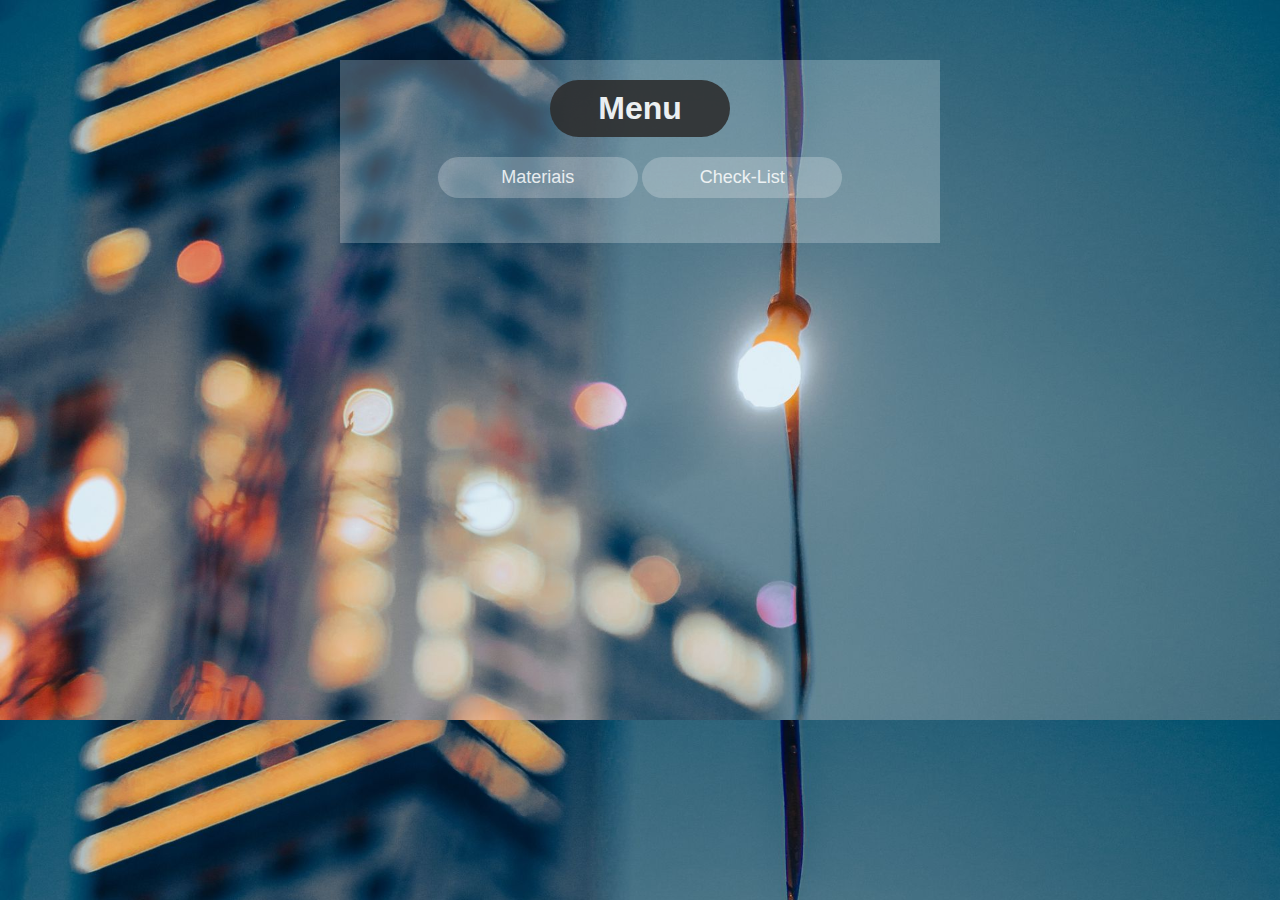
<file: index.html>
<!DOCTYPE html>
<html lang="en">
<head>
    <meta charset="UTF-8">
    <meta name="viewport" content="width=device-width, initial-scale=1.0">
    <title>Document</title>
    <link rel="stylesheet" href="style.css">
</head>


<body>
    <header></header>

    <main>
        <div class="menu">
            <h1 class="menulista">Menu</h1>

            <button class ="Materias" onclick="window.location.href='materiais.html'">Materiais</button>
            
            <button class ="Lista" onclick="window.location.href='lista.html'">Check-List</button>
        </div>
    </main>
</body>
</html>
</file>
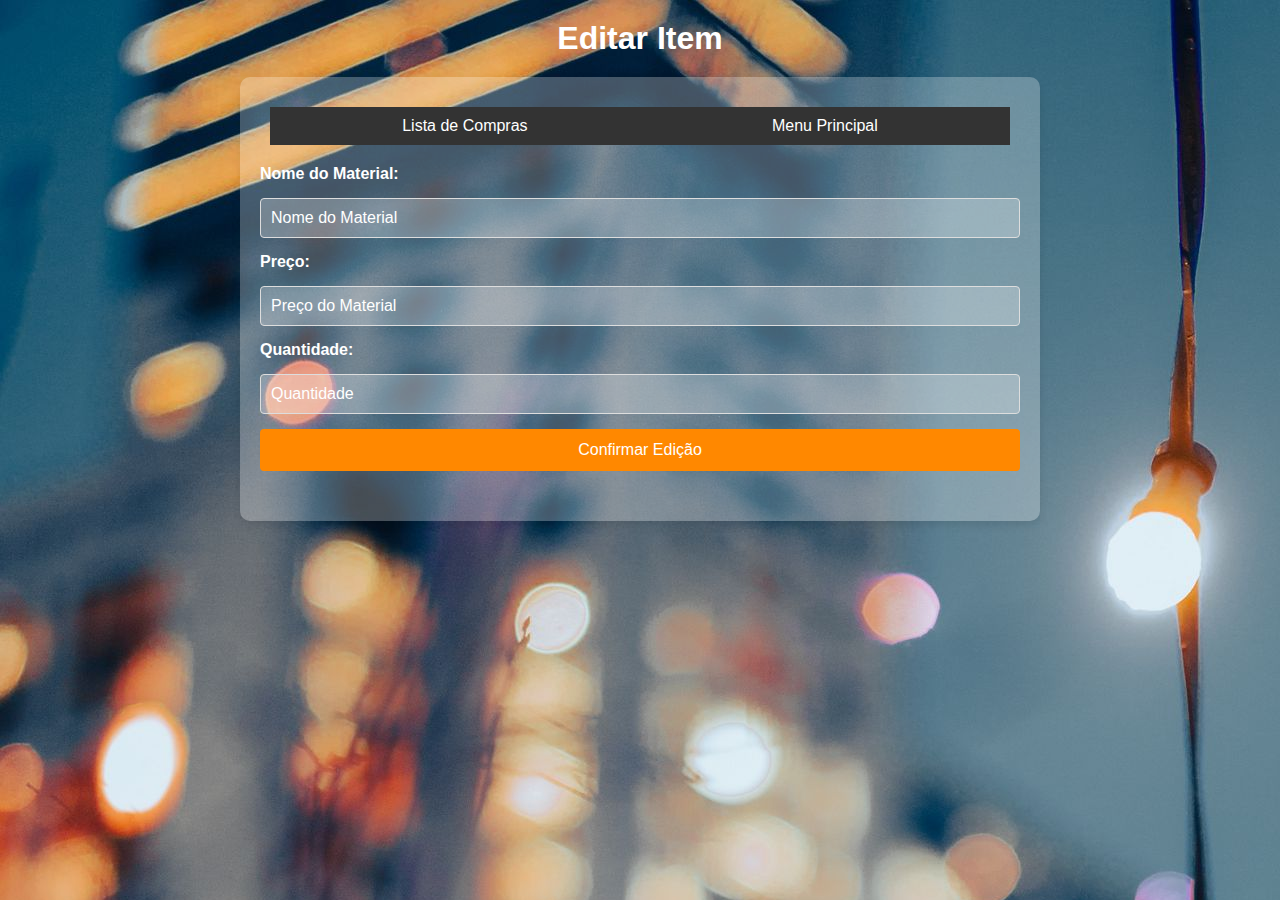
<file: editar.html>
<!DOCTYPE html>
<html lang="pt-br">
<head>
    <meta charset="UTF-8">
    <meta name="viewport" content="width=device-width, initial-scale=1.0">
    <title>Editar Item</title>
    <link rel="stylesheet" href="editar.css">
</head>
<body>
    <h1>Editar Item</h1>

<div class="container">
    <header>
        <nav>
            <ul>
                <li><a href="lista.html">Lista de Compras</a></li>
                <li><a href="index.html">Menu Principal</a></li>
            </ul>
        </nav>
   </header>


    <form id="compra-form">
        <label for="material-name">Nome do Material:</label>
        <input type="text" id="material-name" placeholder="Nome do Material" required>

        <label for="material-price">Preço:</label>
        <input type="text" id="material-price" placeholder="Preço do Material" required>

        <label for="material-quantity">Quantidade:</label>
        <input type="number" id="material-quantity" placeholder="Quantidade" required>

        <button type="submit">Confirmar Edição</button>
    </form>

    <script src="editar.js"></script>
</bod
</file>
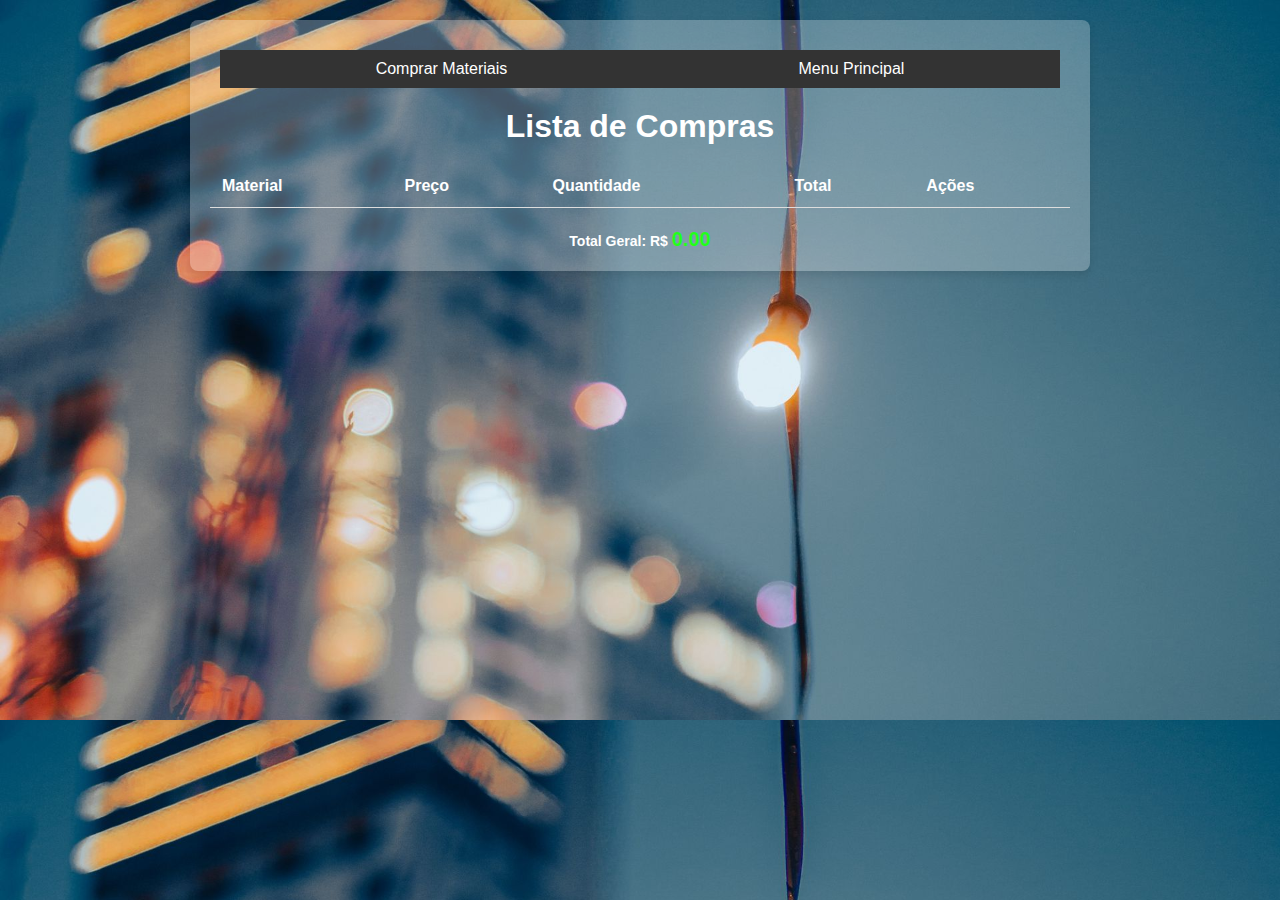
<file: lista.html>
<!DOCTYPE html>
<html lang="pt-BR">
<head>
    <meta charset="UTF-8">
    <meta name="viewport" content="width=device-width, initial-scale=1.0">
    <title>Lista de Compras</title>
    <link rel="stylesheet" href="lista.css">
</head>
<body>
    <div class="container">
        <header>
            <nav>
                <ul>
                    <li><a href="materiais.html">Comprar Materiais</a></li>
                    <li><a href="index.html">Menu Principal</a></li>
                </ul>
            </nav>
        </header>

        <h1>Lista de Compras</h1>

        <table id="item-table">
            <thead>
                <tr>
                    <th>Material</th>
                    <th>Preço</th>
                    <th>Quantidade</th>
                    <th>Total</th>
                    <th>Ações</th>
                </tr>
            </thead>
            <tbody>
                
            </tbody>
        </table>

        <h3>Total Geral: R$ <span id="total-geral">0.00</span></h3>

    </div>

    <script src="list.js"></script>
</body>
</html>
</file>
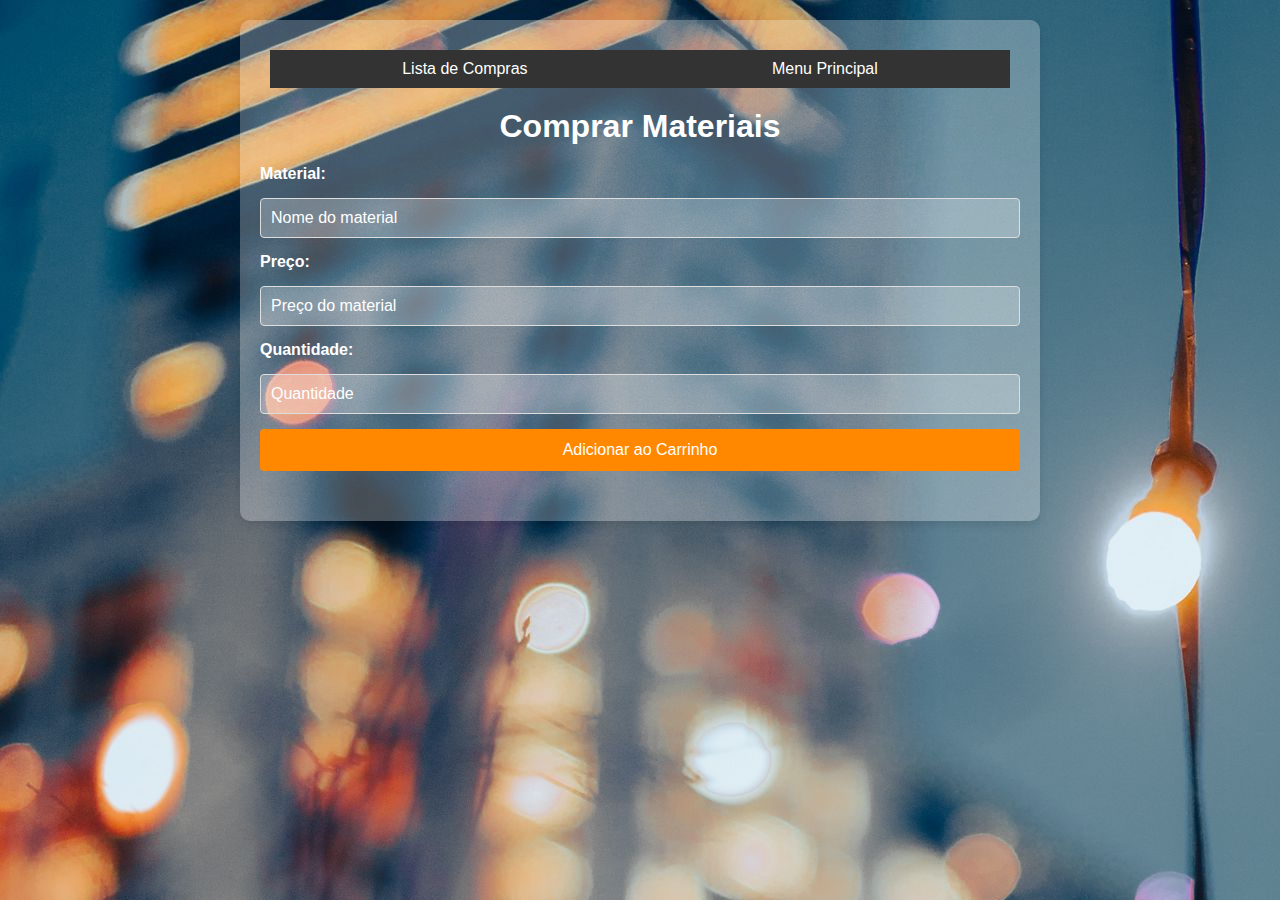
<file: materiais.html>
<!DOCTYPE html>
<html lang="pt-BR">
<head>
    <meta charset="UTF-8">
    <meta name="viewport" content="width=device-width, initial-scale=1.0">
    <title>Comprar Materiais</title>
    <link rel="stylesheet" href="Materiais.css">
</head>
<body>
    <div class="container">
        <header>
            <nav>
                <ul>
                    <li><a href="lista.html">Lista de Compras</a></li>
                    <li><a href="index.html">Menu Principal</a></li>
                </ul>
            </nav>
        </header>

        <h1>Comprar Materiais</h1>

        <form id="compra-form">
            <label for="material-name">Material:</label>
            <input type="text" id="material-name" placeholder="Nome do material" required>

            <label for="material-price">Preço:</label>
            <input type="number" id="material-price" placeholder="Preço do material" required>

            <label for="material-quantity">Quantidade:</label>
            <input type="number" id="material-quantity" placeholder="Quantidade" required>

            <button type="submit">Adicionar ao Carrinho</button>
        </form>

    </div>

    <script src="materials.js"></script>
</body>
</html>
</file>
<file: style.css>
* {
    margin: 0;
    padding: 0;
    box-sizing: border-box;
}

body {
    font-family: Arial, sans-serif;
    background-image: url(garland_lights_blur_1330930_1920x1080.jpg);
    background-size: cover;
    color: white;
    padding: 20px;
}

.container {
    max-width: 900px;
    margin: 0 auto;
    background-color: rgba(255, 255, 255, 0.267);
    padding: 20px;
    border-radius: 8px;
    box-shadow: 0 4px 8px rgba(0, 0, 0, 0.1);
    border-image: linear-gradient(to right, rgba(255, 255, 255, 0), rgba(255, 255, 255, 0)) 1;
}

h1 {
    text-align: center;
    margin-bottom: 20px;
}

.Materiais .Lista {
    background-color: transparent;  
    border: none;
    padding: 5px;
    display: flex;
    flex-direction: column;
    align-items: center;
    justify-content: center;
    margin-top: 40px;
    width: 100%;
    margin: auto;
}

button {
    padding-bottom: 10px;
    padding-top: 10px;
    background-color: rgba(255, 255, 255, 0.267);
    color: white;
    border: none;
    border-radius: 30px;
    font-family: "Rajdhani", sans-serif;
    font-size: 18px;
    cursor: pointer;
    transition: all 0.3s ease;
    margin-bottom: 15px;
    width: 200px;
}

button:hover {
    background-color: rgba(136, 136, 136, 0.247); 
    transform: scale(1.1); 
    box-shadow: 0 4px 10px rgba(0, 0, 0, 0.2);
}

.menu {
    background-color: rgba(255, 255, 255, 0.267);
    opacity: 0.9;
    margin-top: 40px;
    margin-left: auto;
    margin-right: auto;
    padding-top: 10px;
    padding-bottom: 20px;
    border-width: 10px;
    border-style: solid;
    border-image: linear-gradient(to right, rgba(255, 255, 255, 0), rgba(255, 255, 255, 0)) 1;
    max-width: 600px;
    text-align: center;
}

.menulista {
    background-color: #333;
    margin-right: 200px;
    margin-left: 200px;
    border-radius: 30px;
    color: white;
    padding: 10px;
}

h3 {
    font-size: 14px; /* Tamanho menor para o "MENU" */
    text-align: center;
    margin-top: 20px;
    font-weight: bold;
}

table {
    width: 100%;
    border-collapse: collapse;
    margin-bottom: 20px;
}

th, td {
    padding: 12px;
    text-align: left;
    border-bottom: 1px solid #ddd;
}

th {
    background-color: rgba(255, 255, 255, 0.267);
    font-weight: bold;
}

#total-geral {
    color: #4CAF50;
    font-size: 20px;
    font-weight: bold;
    text-align: right;
    margin-top: 20px;
}

nav ul {
    display: flex;
    justify-content: space-around;
    list-style-type: none;
    padding: 10px;
    background-color: #333;
    margin: 10px;
    margin-bottom: 20px;
}

nav ul li a {
    color: white;
    text-decoration: none;
}

nav ul li a:hover {
    background-color: #575757;
    padding: 5px;
}
</file>
<file: editar.css>
* {
    margin: 0;
    padding: 0;
    box-sizing: border-box;
}

body {
    font-family: Arial, sans-serif;
    background-color: #f4f4f4;
    padding: 20px;
    background-image: url(garland_lights_blur_1330930_1920x1080.jpg);
    color: white;
}

.container {
    max-width: 800px;
    margin: 0 auto;
    background-color: rgba(255, 255, 255, 0.267);
    padding: 20px;
    border-radius: 8px;
    box-shadow: 0 4px 8px rgba(0, 0, 0, 0.1);
    border-image: linear-gradient(to right, rgba(255, 255, 255, 0.568), rgba(0, 0, 0, 0.062)) 1;
    border-radius: 10px;
}

h1 {
    text-align: center;
    margin-bottom: 20px;
}

form {
    display: flex;
    flex-direction: column;
    gap: 15px;
    margin-bottom: 30px;
}

label {
    font-weight: bold;
    font-size: 16px;
}

input {
    padding: 10px;
    font-size: 16px;
    border: 1px solid #ddd;
    border-radius: 4px;
    background-color: rgba(255, 255, 255, 0.267);
    color: white;
}

button {
    padding: 12px;
    background-color: #ff8800;
    color: white;
    border: none;
    border-radius: 4px;
    cursor: pointer;
    font-size: 16px;
}

button:hover {
    background-color: #c96b00;
}

nav ul {
    display: flex;
    justify-content: space-around;
    list-style-type: none;
    padding: 10px;
    background-color: #333;
    margin: 10px;
    margin-bottom: 20px;
}

nav ul li a {
    color: white;
    text-decoration: none;
    
}

nav ul li a:hover {
    background-color: #575757;
    padding: 5px;
    border-radius: 10px;
}

::-webkit-input-placeholder {
    color: white;
 }
</file>
<file: lista.css>
* {
    margin: 0;
    padding: 0;
    box-sizing: border-box;
}

body {
    font-family: Arial, sans-serif;
    background-image: url(garland_lights_blur_1330930_1920x1080.jpg);
    background-size: cover;
    color: white;
    padding: 20px;
}

.container {
    max-width: 900px;
    margin: 0 auto;
    background-color: rgba(255, 255, 255, 0.267);
    padding: 20px;
    border-radius: 8px;
    box-shadow: 0 4px 8px rgba(0, 0, 0, 0.1);
    border-image: linear-gradient(to right, rgba(255, 255, 255, 0), rgba(255, 255, 255, 0)) 1;
}

h1 {
    text-align: center;
    margin-bottom: 20px;
}

.Materiais .Lista {
    background-color: transparent;  
    border: none;
    padding: 5px;
    display: flex;
    flex-direction: column;
    align-items: center;
    justify-content: center;
    margin-top: 40px;
    width: 100%;
    margin: auto;
}

button {
    padding-bottom: 10px;
    padding-top: 10px;
    background-color: rgba(255, 255, 255, 0.267);
    color: white;
    border: none;
    border-radius: 30px;
    font-family: "Rajdhani", sans-serif;
    font-size: 18px;
    cursor: pointer;
    transition: all 0.3s ease;
    margin-bottom: 15px;
    width: 200px;
}

button:hover {
    background-color: rgba(136, 136, 136, 0.247); 
    transform: scale(1.1); 
    box-shadow: 0 4px 10px rgba(0, 0, 0, 0.2);
}

.menu {
    background-color: rgba(255, 255, 255, 0.267);
    opacity: 0.9;
    margin-top: 40px;
    margin-left: auto;
    margin-right: auto;
    padding-top: 10px;
    padding-bottom: 20px;
    border-width: 10px;
    border-style: solid;
    border-image: linear-gradient(to right, rgba(255, 255, 255, 0), rgba(255, 255, 255, 0)) 1;
    max-width: 600px;
    text-align: center;
}

.menulista {
    background-color: #bd0202;
    margin-right: 200px;
    margin-left: 200px;
    border-radius: 30px;
    color: white;
    padding: 10px;
}

h3 {
    font-size: 14px; /* Tamanho menor para o "MENU" */
    text-align: center;
    margin-top: 20px;
    font-weight: bold;
}

table {
    width: 100%;
    border-collapse: collapse;
    margin-bottom: 20px;
}

th, td {
    padding: 12px;
    text-align: left;
    border-bottom: 1px solid #ddd;
}

th {
    background-color: rgba(230, 92, 0, 0);
    font-weight: bold;
}

#total-geral {
    color: rgb(33, 255, 25);
    font-size: 20px;
    font-weight: bold;
    text-align: right;
    margin-top: 20px;
}

nav ul {
    display: flex;
    justify-content: space-around;
    list-style-type: none;
    padding: 10px;
    background-color: #333;
    margin: 10px;
    margin-bottom: 20px;
}

nav ul li a {
    color: white;
    text-decoration: none;
}

nav ul li a:hover {
    background-color: #575757;
    padding: 5px;
}

button {
    background-color: rgba(255, 123, 0, 0.712);
    margin: auto;
    margin-right: 10px;
    font-size: 20px;
    
}

button:hover {
    background-color: rgba(192, 94, 2, 0.712);
    transform: scale(1.05)-; 
    box-shadow: 0 4px 10px rgba(0, 0, 0, 0.2);
    
}
</file>
<file: Materiais.css>
* {
    margin: 0;
    padding: 0;
    box-sizing: border-box;
}

body {
    font-family: Arial, sans-serif;
    background-color: #f4f4f4;
    padding: 20px;
    background-image: url(garland_lights_blur_1330930_1920x1080.jpg);
    color: white;
}

.container {
    max-width: 800px;
    margin: 0 auto;
    background-color: rgba(255, 255, 255, 0.267);
    padding: 20px;
    border-radius: 8px;
    box-shadow: 0 4px 8px rgba(0, 0, 0, 0.1);
    border-image: linear-gradient(to right, rgba(255, 255, 255, 0.568), rgba(0, 0, 0, 0.062)) 1;
    border-radius: 10px;
}

h1 {
    text-align: center;
    margin-bottom: 20px;
}

form {
    display: flex;
    flex-direction: column;
    gap: 15px;
    margin-bottom: 30px;
}

label {
    font-weight: bold;
    font-size: 16px;
}

input {
    padding: 10px;
    font-size: 16px;
    border: 1px solid #ddd;
    border-radius: 4px;
    background-color: rgba(255, 255, 255, 0.267);
    color: white;
}

button {
    padding: 12px;
    background-color: #ff8800;
    color: white;
    border: none;
    border-radius: 4px;
    cursor: pointer;
    font-size: 16px;
}

button:hover {
    background-color: #c96b00;
}

nav ul {
    display: flex;
    justify-content: space-around;
    list-style-type: none;
    padding: 10px;
    background-color: #333;
    margin: 10px;
    margin-bottom: 20px;
}

nav ul li a {
    color: white;
    text-decoration: none;
    
}

nav ul li a:hover {
    background-color: #575757;
    padding: 5px;
    border-radius: 10px;
}

::-webkit-input-placeholder {
    color: white;
 }
</file>
